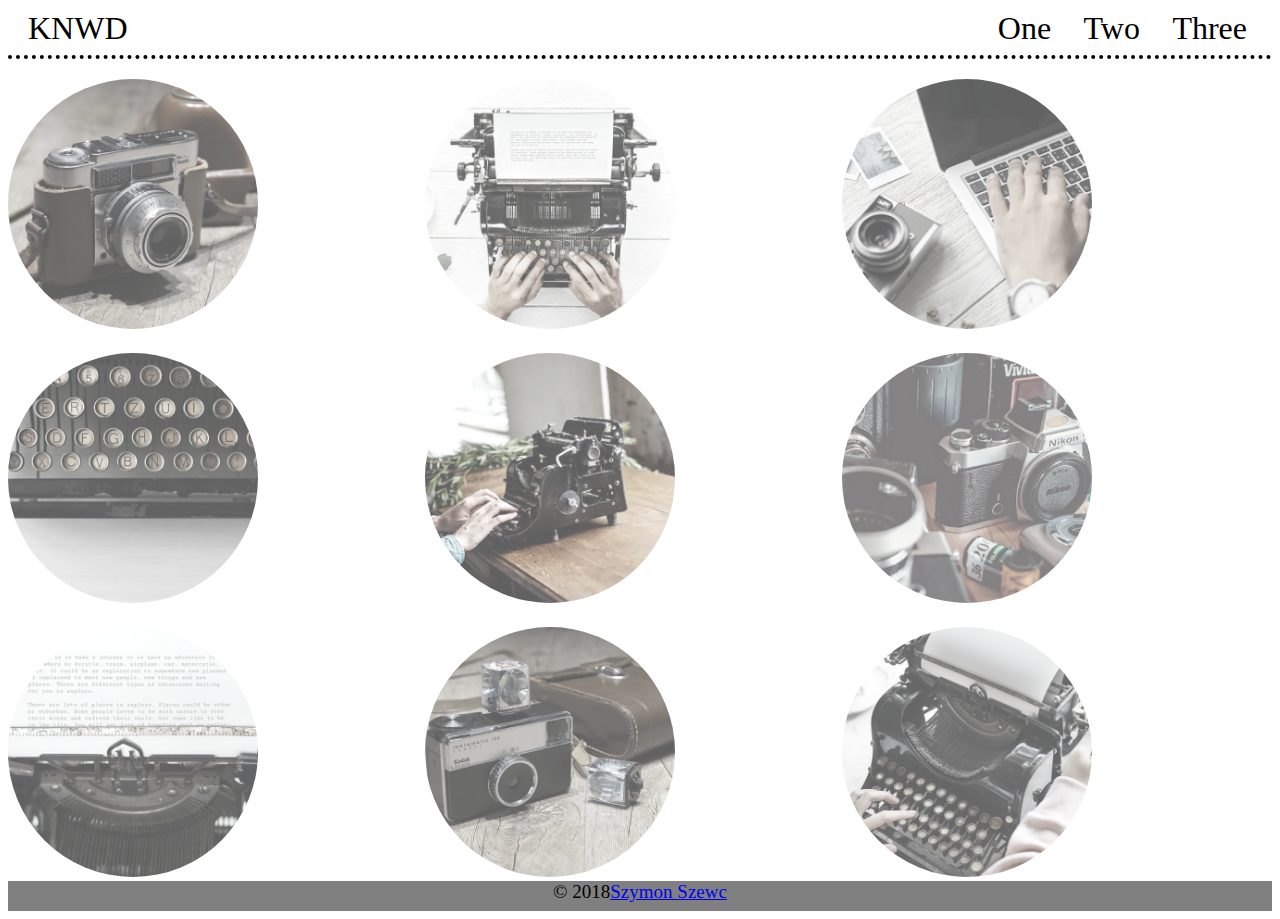
<file: index.html>
<!doctype html>
<html lang="pl">
  <head>
    <!-- Required meta tags -->
    <meta charset="utf-8">
    <meta name="viewport" content="width=device-width, initial-scale=1, shrink-to-fit=no">
    <title>KNWD Pierwsze zadanie</title>
    <link rel="stylesheet" href="style.css" >
      <!-- TYTUŁ STRONY -->
  </head>
<body>
    <div id="container">
      <div id="topbar">
         	<span style="float: left; margin-left:20px"><a href="index.html">KNWD</a></span>
            <span style="float: right">
                <a href="index.html" style="margin-right: 25px;">One</a>
                <a href="second.html" style="margin-right: 25px;">Two</a>
                <a href="third.html" style="margin-right: 25px;">Three</a>
            </span>
      </div>
      <div id="first">
         <div class="photo" style="float:left;"><img src="img/one/1.png"></div>
         <div class="photo" style="float:left;"><img src="img/one/2.png"></div>
         <div class="photo" style="float:left;"><img src="img/one/3.png"></div>
         <div style="clear:both;"></div>
         <div class="photo" style="float:left;"><img src="img/one/4.png"></div>
         <div class="photo" style="float:left;"><img src="img/one/5.png"></div>
         <div class="photo" style="float:left;"><img src="img/one/6.png"></div>
         <div style="clear:both;"></div>
         <div class="photo" style="float:left;"><img src="img/one/7.png"></div>
         <div class="photo" style="float:left;"><img src="img/one/8.png"></div>
         <div class="photo" style="float:left;"><img src="img/one/9.png"></div>
      </div>
       <div class="footer">
            <span>&copy; 2018</span><a href="https://github.com/polwar98" target="_blank">Szymon Szewc</a>
        </div>
    </div> 
</body>
</html>
</file>
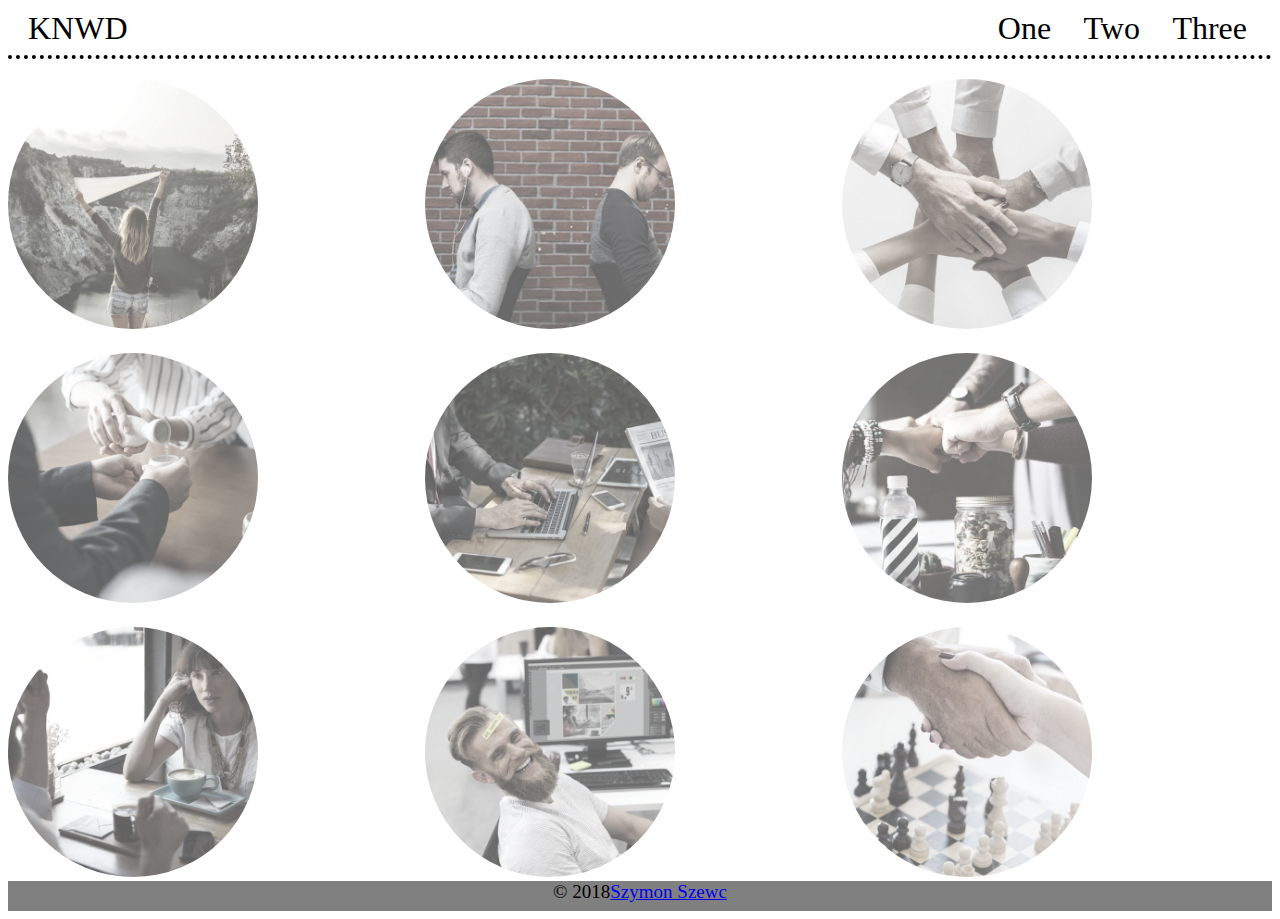
<file: second.html>
<!doctype html>
<html lang="pl">
  <head>
    <!-- Required meta tags -->
    <meta charset="utf-8">
    <meta name="viewport" content="width=device-width, initial-scale=1, shrink-to-fit=no">
    <title>KNWD Pierwsze zadanie</title>
    <link rel="stylesheet" href="style.css" >
      <!-- TYTUŁ STRONY -->
  </head>
<body>
    <div id="container">
      <div id="topbar">
         	<span style="float: left; margin-left:20px"><a href="index.html">KNWD</a></span>
            <span style="float: right">
                <a href="index.html" style="margin-right: 25px;">One</a>
                <a href="second.html" style="margin-right: 25px;">Two</a>
                <a href="third.html" style="margin-right: 25px;">Three</a>
            </span>
      </div>
      <div id="first">
         <div class="photo" style="float:left;"><img src="img/two/1.png"></div>
         <div class="photo" style="float:left;"><img src="img/two/2.png"></div>
         <div class="photo" style="float:left;"><img src="img/two/3.png"></div>
         <div style="clear:both;"></div>
         <div class="photo" style="float:left;"><img src="img/two/4.png"></div>
         <div class="photo" style="float:left;"><img src="img/two/5.png"></div>
         <div class="photo" style="float:left;"><img src="img/two/6.png"></div>
         <div style="clear:both;"></div>
         <div class="photo" style="float:left;"><img src="img/two/7.png"></div>
         <div class="photo" style="float:left;"><img src="img/two/8.png"></div>
         <div class="photo" style="float:left;"><img src="img/two/9.png"></div>
      </div>
       <div class="footer">
            <span>&copy; 2018</span><a href="https://github.com/polwar98" target="_blank">Szymon Szewc</a>
        </div>
    </div> 
</body>
</html>
</file>
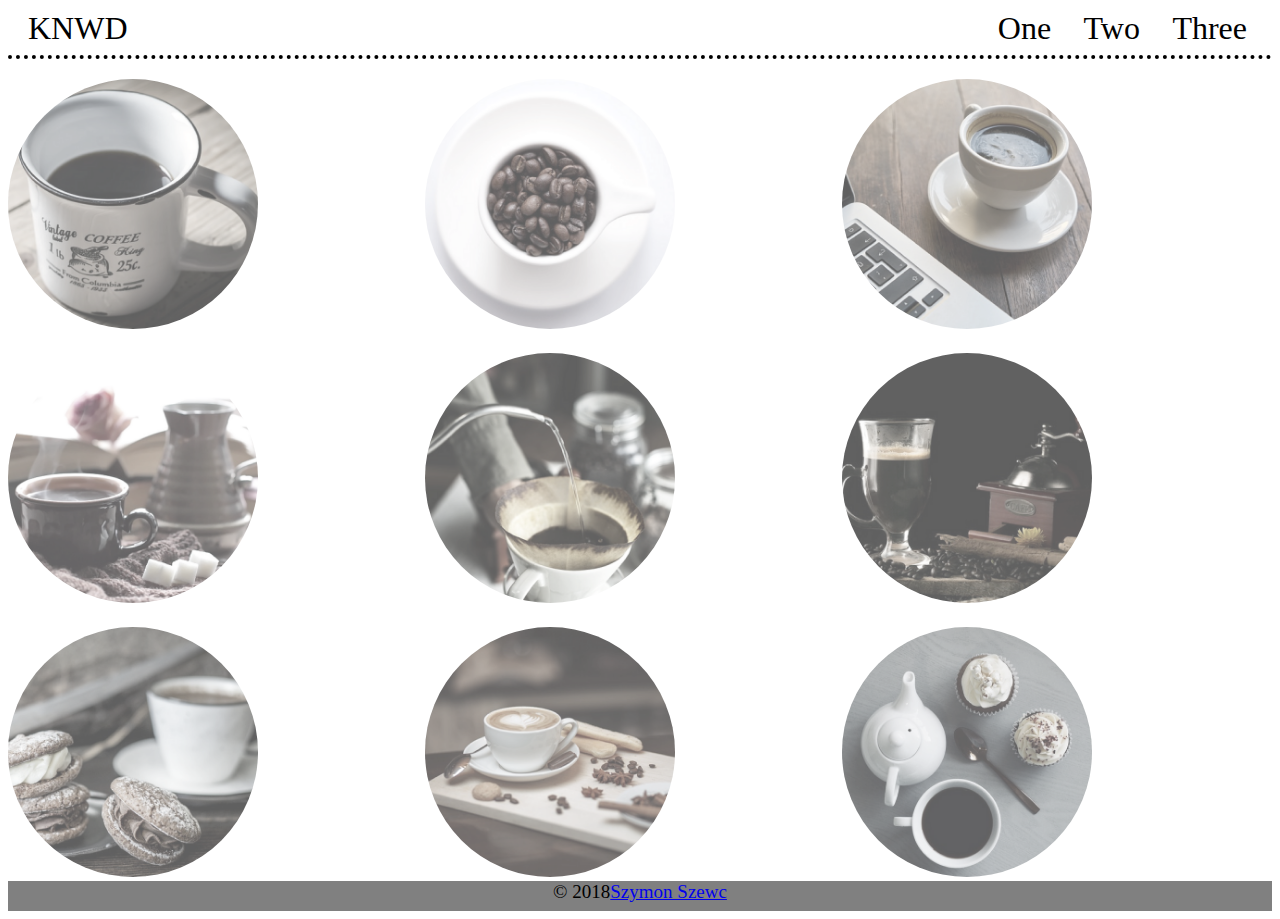
<file: third.html>
<!doctype html>
<html lang="pl">
  <head>
    <!-- Required meta tags -->
    <meta charset="utf-8">
    <meta name="viewport" content="width=device-width, initial-scale=1, shrink-to-fit=no">
    <title>KNWD Pierwsze zadanie</title>
    <link rel="stylesheet" href="style.css" >
      <!-- TYTUŁ STRONY -->
  </head>
<body>
    <div id="container">
      <div id="topbar">
         	<span style="float: left; margin-left:20px"><a href="index.html">KNWD</a></span>
            <span style="float: right">
                <a href="index.html" style="margin-right: 25px;">One</a>
                <a href="second.html" style="margin-right: 25px;">Two</a>
                <a href="third.html" style="margin-right: 25px;">Three</a>
            </span>
      </div>
      <div id="first">
         <div class="photo" style="float:left;"><img src="img/three/1.png"></div>
         <div class="photo" style="float:left;"><img src="img/three/2.png"></div>
         <div class="photo" style="float:left;"><img src="img/three/3.png"></div>
         <div style="clear:both;"></div>
         <div class="photo" style="float:left;"><img src="img/three/4.png"></div>
         <div class="photo" style="float:left;"><img src="img/three/5.png"></div>
         <div class="photo" style="float:left;"><img src="img/three/6.png"></div>
         <div style="clear:both;"></div>
         <div class="photo" style="float:left;"><img src="img/three/7.png"></div>
         <div class="photo" style="float:left;"><img src="img/three/8.png"></div>
         <div class="photo" style="float:left;"><img src="img/three/9.png"></div>
      </div>
       <div class="footer">
            <span>&copy; 2018</span><a href="https://github.com/polwar98" target="_blank">Szymon Szewc</a>
        </div>
    </div> 
</body>
</html>
</file>
<file: style.css>
#content
{
    margin-left: auto;
    margin-right: auto;
}
.photo
{
    width: 33%;
}
.photo img
{
    height: 250px;
    width: 250px;
    margin-top: 20px;
    border-radius: 100%;
    opacity: 0.7;
    transition: all .5s linear;
}
img:hover
{
    transform: scale(1.2);
    opacity: 1;
}
#topbar
{
    margin-top: 10px;
    font-size: 32px;
    color: black;
    height: 45px;
    border-bottom: 4px dotted black;
}
#topbar a
{
    text-decoration: none;
    color: black;
}
.footer
{
    background-color: gray;
    height: 30px;
    font-size: 19px;
    text-align: center;
    clear: both;
}
</file>
